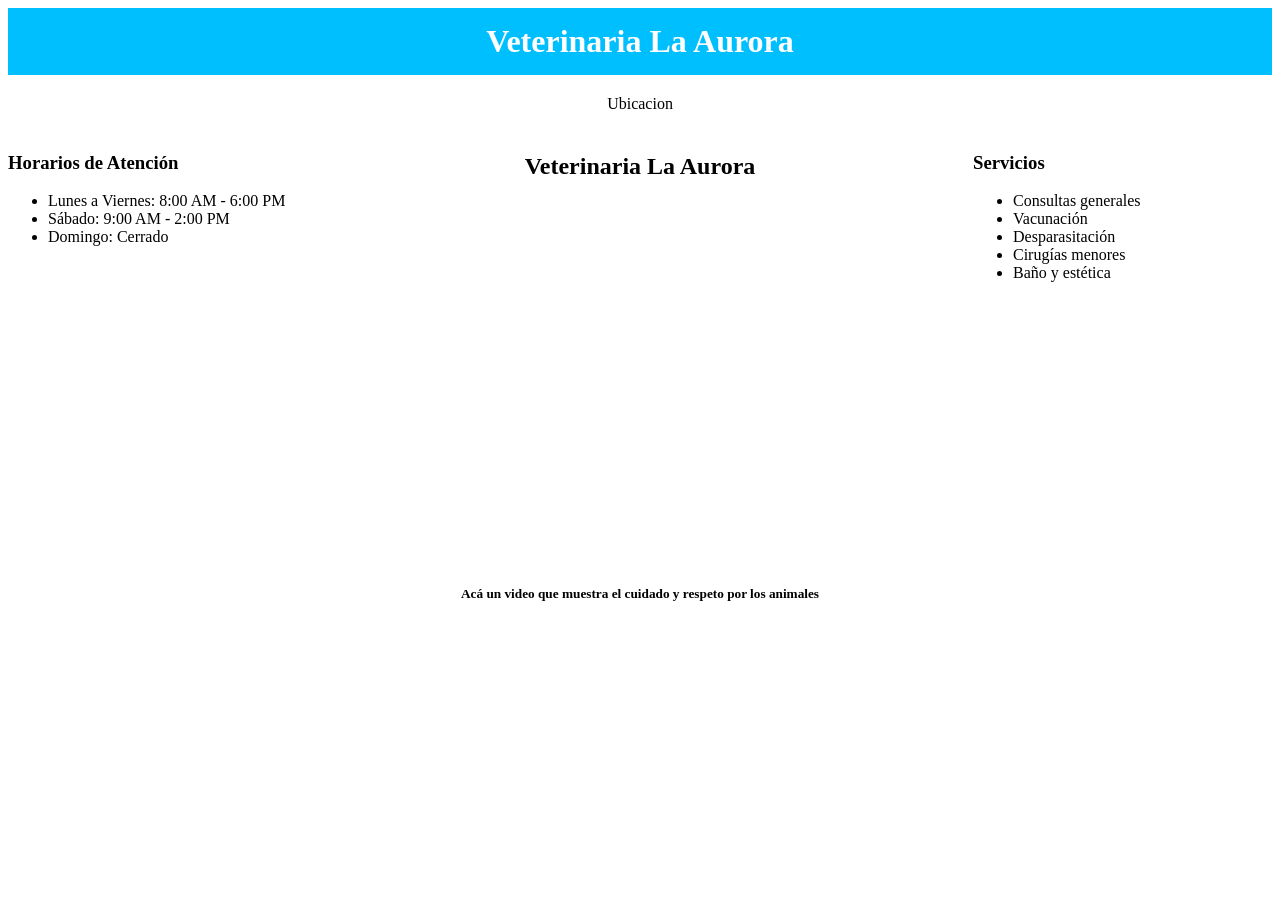
<file: FranciscoVeterinariaEP/src/main/resources/templates/index.html>
<!DOCTYPE html>
<html xmlns:th="http://www.thymeleaf.org"
      xmlns="http://www.w3.org/1999/xhtml">
<header th:fragment="header" class="header">
    <div style="width: 100%; background-color: #00BFFF; padding: 15px 0;">
        <h1 style="color: white; text-align: center; margin: 0;">Veterinaria La Aurora</h1>
    </div>
</header>
</body>

<div style="text-align: center; margin: 20px;">
    <a th:href="@{/Categoria}" class="btn btn-primary">Ubicacion</a>

    </button>
</div>

<section id="Iframe" style="text-align: center; display: flex; justify-content: center; align-items: flex-start;">
    <!-- Horarios a la izquierda -->
    <div style="flex: 1; text-align: left; margin-right: 20px;">
        <h3>Horarios de Atención</h3>
        <ul>
            <li>Lunes a Viernes: 8:00 AM - 6:00 PM</li>
            <li>Sábado: 9:00 AM - 2:00 PM</li>
            <li>Domingo: Cerrado</li>
        </ul>
    </div>

    <!-- Video en el centro -->
    <div style="flex: 2;">
        <h2>Veterinaria La Aurora</h2>
        <iframe width="626" height="360"
                src="https://www.youtube.com/embed/hnmlon-vagE"
                title="Acá un video sobre el cuidado animal"
                frameborder="0"
                allow="accelerometer; autoplay; clipboard-write; encrypted-media; gyroscope; picture-in-picture; web-share"
                referrerpolicy="strict-origin-when-cross-origin"
                allowfullscreen>
        </iframe>
        <h5>Acá un video que muestra el cuidado y respeto por los animales</h5>
    </div>

    <!-- Servicios a la derecha -->
    <div style="flex: 1; text-align: left; margin-left: 20px;">
        <h3>Servicios</h3>
        <ul>
            <li>Consultas generales</li>
            <li>Vacunación</li>
            <li>Desparasitación</li>
            <li>Cirugías menores</li>
            <li>Baño y estética</li>
        </ul>
    </div>
</section>

<footer th:replace="~{layout/plantilla :: footer}"/>
</body>


</html>
</file>
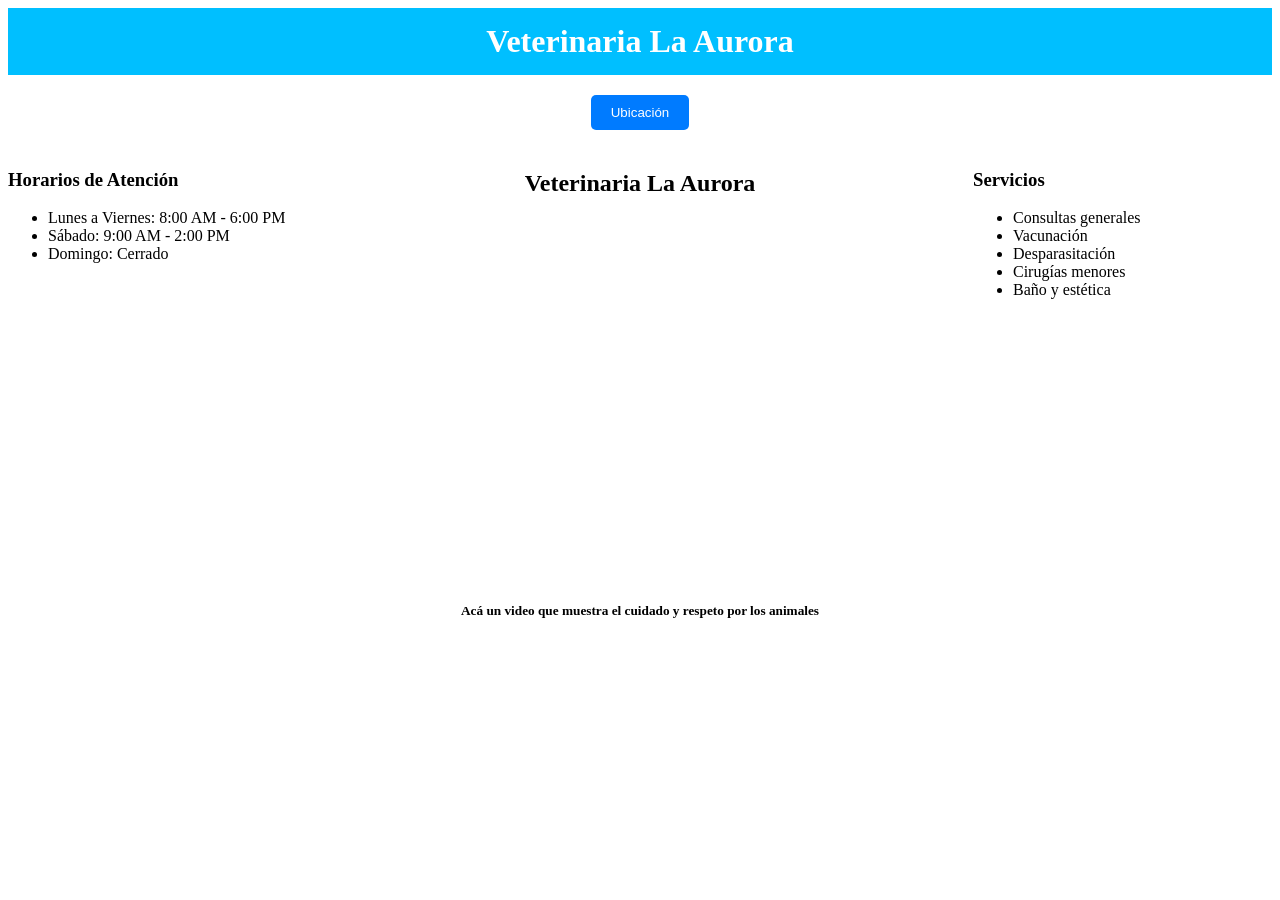
<file: VeterinariaFFFV/src/main/resources/templates/index.html>
<!DOCTYPE html>
<html xmlns:th="http://www.thymeleaf.org"
      xmlns="http://www.w3.org/1999/xhtml">
<header th:fragment="header" class="header">
    <div style="width: 100%; background-color: #00BFFF; padding: 15px 0;">
        <h1 style="color: white; text-align: center; margin: 0;">Veterinaria La Aurora</h1>
    </div>
</header>
</body>

<div style="text-align: center; margin: 20px;">
    <button onclick="window.location.href='/modificar/{idCategoria}'" 
            style="background-color: #007BFF; color: white; padding: 10px 20px; border: none; border-radius: 5px;">
        Ubicación
    </button>
</div>

<section id="Iframe" style="text-align: center; display: flex; justify-content: center; align-items: flex-start;">
    <!-- Horarios a la izquierda -->
    <div style="flex: 1; text-align: left; margin-right: 20px;">
        <h3>Horarios de Atención</h3>
        <ul>
            <li>Lunes a Viernes: 8:00 AM - 6:00 PM</li>
            <li>Sábado: 9:00 AM - 2:00 PM</li>
            <li>Domingo: Cerrado</li>
        </ul>
    </div>

    <!-- Video en el centro -->
    <div style="flex: 2;">
        <h2>Veterinaria La Aurora</h2>
        <iframe width="626" height="360"
                src="https://www.youtube.com/embed/hnmlon-vagE"
                title="Acá un video sobre el cuidado animal"
                frameborder="0"
                allow="accelerometer; autoplay; clipboard-write; encrypted-media; gyroscope; picture-in-picture; web-share"
                referrerpolicy="strict-origin-when-cross-origin"
                allowfullscreen>
        </iframe>
        <h5>Acá un video que muestra el cuidado y respeto por los animales</h5>
    </div>

    <!-- Servicios a la derecha -->
    <div style="flex: 1; text-align: left; margin-left: 20px;">
        <h3>Servicios</h3>
        <ul>
            <li>Consultas generales</li>
            <li>Vacunación</li>
            <li>Desparasitación</li>
            <li>Cirugías menores</li>
            <li>Baño y estética</li>
        </ul>
    </div>
</section>

<footer th:replace="~{layout/plantilla :: footer}"/>
</body>


</html>
</file>
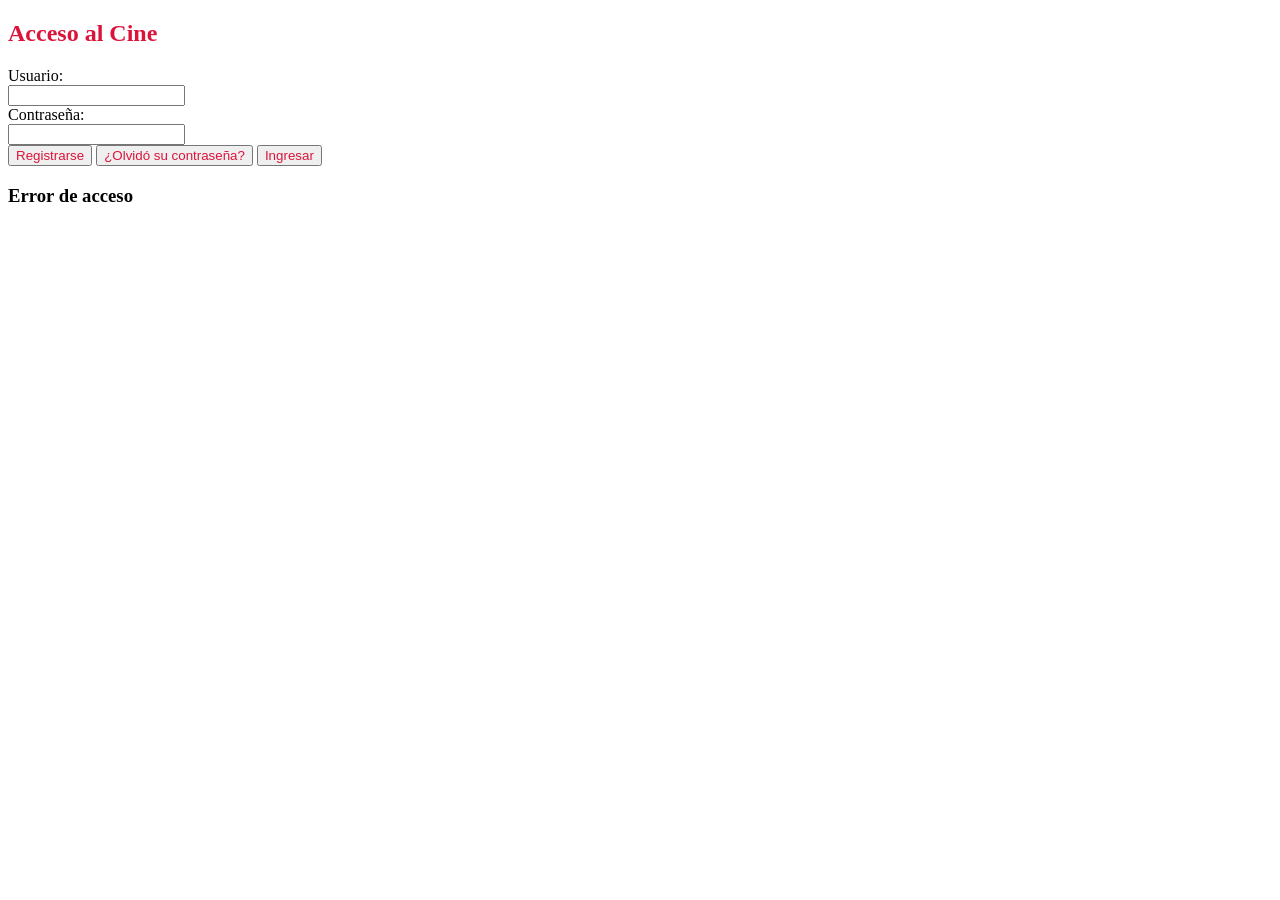
<file: EjerP2C/src/main/resources/templates/login.html>
<!DOCTYPE html>
<html xmlns="http://www.w3.org/1999/xhtml"
      xmlns:th="http://www.thymeleaf.org">
    <head th:replace="~{layout/plantilla :: head}">
        <title>Cine Wild</title>
        <meta charset="UTF-8"/>
    </head>
    <body>
        <header th:replace="~{layout/plantilla :: header}"/>
        <div class="container my-5">
            <div class="row align-items-center"> 
                <div class="col-md-3"></div>
                <div class="col-md-6">
                    <div class="card">
                        <div class="card-header" style="color: crimson"><h2>Acceso al Cine</h2></div>
                        <div class="card-body">
                            <form method="POST" th:action="@{/login}">
                                <div class="form-group row my-3">
                                    <label class="col-md-5 my-auto" for="username"><i class="fas fa-user-lock"></i> Usuario:</label>
                                    <div class="col-md-7 my-auto">
                                        <input class="form-control" type="text" name="username" id="username"/>
                                    </div>
                                </div>
                                <div class="form-group row my-3">
                                    <label class="col-md-5 my-auto" for="password"><i class="fas fa-key"></i> Contraseña:</label>
                                    <div class="col-md-7 my-auto">
                                        <input class="form-control" type="password" name="password" id="password"/>
                                    </div>
                                </div>
                                <div class="card-footer col text-center">
                                    <button class="btn" style="color: crimson">
                                        <a th:href="@{/registro/nuevo}" class="btn"><i class="fas fa-user-plus"></i> Registrarse </a></button>
                                    <button class="btn" style="color: crimson">                                        
                                        <a th:href="@{/registro/recordar}" class="btn"><i class="fas fa-envelope"></i> ¿Olvidó su contraseña? </a></button>
                                    <button class="btn" style="color: crimson" type="submit">
                                        <span class="btn"><i class="fas fa-sign-in-alt"></i>
                                            Ingresar</span></button>
                                </div>
                            </form>                            
                        </div>
                    </div>
                    <div th:if="${param.error != null}">
                        <h3>Error de acceso</h3>
                    </div>
                </div>
            </div>           
        </div>
        <footer th:replace="~{layout/plantilla :: footer}"/>
    </body>
</html>
</file>
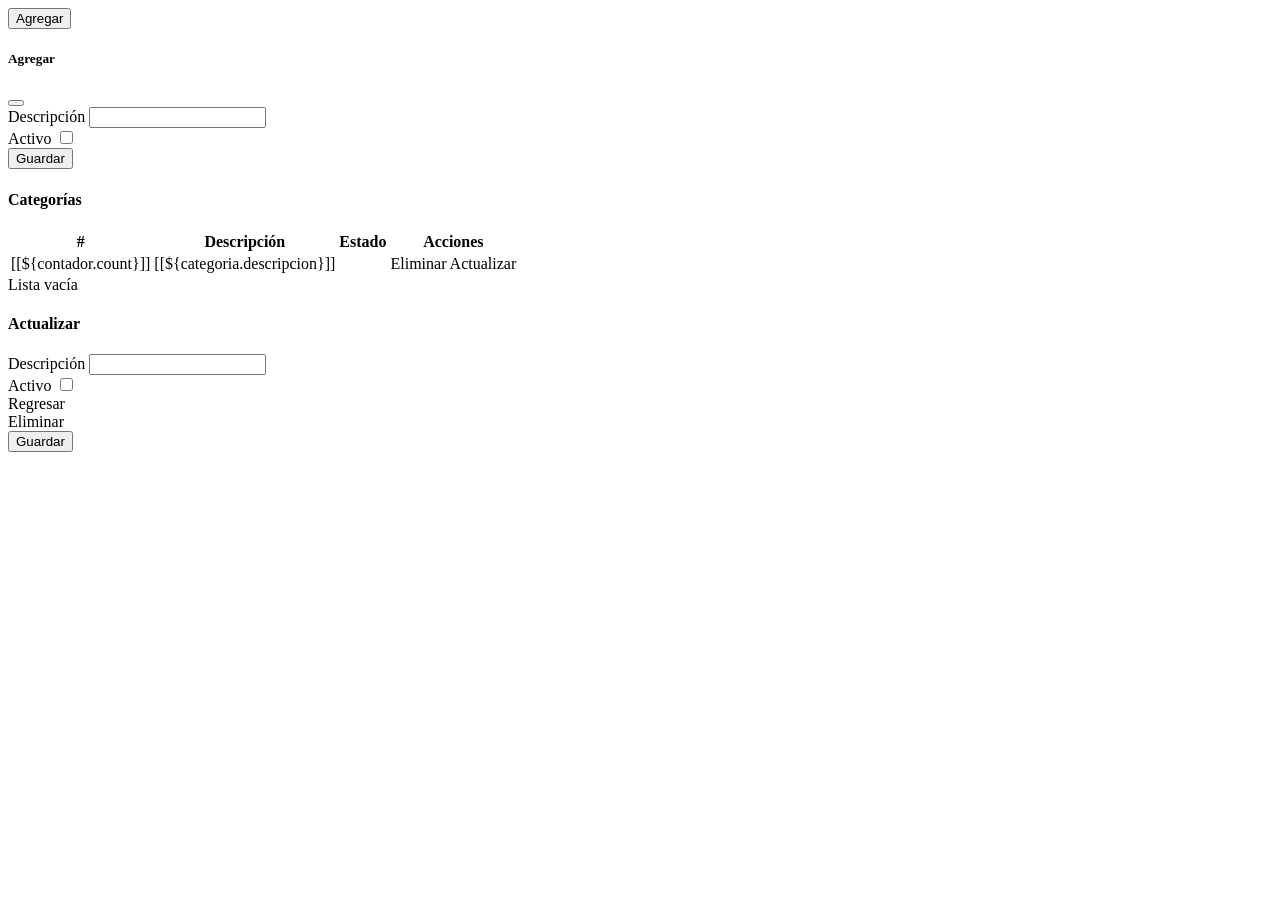
<file: EjerP2C/src/main/resources/templates/categoria/fragmentos.html>
<!DOCTYPE html>
<html xmlns="http://www.w3.org/1999/xhtml"
      xmlns:th="http://www.thymeleaf.org">
<head th:replace="~{layout/plantilla :: head}">
    <title>Examen2</title>
</head>
<body style="height: 100%; overflow-y: scroll;">
    <!-- 1 Botón de agregar -->
    <section th:fragment="botonesAgregar" class="py-4 mb-4 bg-primary">
        <div class="container">
            <div class="row">
                <div class="col-md-3">   
                    <button 
                        type="button" 
                        sec:authorize="hasRole('ROLE_ADMIN')"
                        class="btn btn-outline-light btn-block" 
                        data-bs-toggle="modal" 
                        data-bs-target="#agregarCategoria">
                        <i class="fas fa-plus"></i> Agregar
                    </button>
                </div>
            </div>
        </div>
    </section>

    <!-- 2 Modal para agregar -->
    <section th:fragment="agregarCategoria">
        <div id="agregarCategoria" class="modal fade" tabindex="-1" aria-labelledby="exampleModalLabel" aria-hidden="true">
            <div class="modal-dialog modal-md">
                <div class="modal-content">
                    <div class="modal-header bg-primary text-white">
                        <h5 class="modal-title">Agregar</h5>
                        <button type="button" class="btn-close" data-bs-dismiss="modal" aria-label="Close"></button>
                    </div> 
                    <form th:action="@{/categoria/guardar}" th:object="${categoria}"
                          method="POST" class="was-validated" enctype="multipart/form-data">
                        <div class="modal-body">
                            <div class="mb-3">
                                <label for="descripcion">Descripción</label>
                                <input type="text" class="form-control" name="descripcion" required="true"/>
                            </div>
                            <div class="mb-3">
                                <label for="activo">Activo</label>
                                <input class="form-check-input" type="checkbox" name="activo" id="activo"/>
                            </div>
                        </div>
                        <div class="modal-footer">
                            <button class="btn btn-primary" type="submit">Guardar</button>
                        </div>
                    </form>
                </div>
            </div>
        </div>
    </section>

    <!-- 3 Listado de categorías -->
    <section th:fragment="listadoCategorias" id="categorias">
        <div class="container">
            <div class="row">
                <div class="col-md-9">
                    <div class="card border-primary">
                        <div class="card-header bg-primary text-white">
                            <h4>Categorías</h4>
                        </div>
                        <div style="max-height: 500px; overflow-y: auto;">
                            <div th:if="${categorias != null and !categorias.empty}">
                                <table class="table table-striped table-hover">
                                    <thead class="table-primary">
                                        <tr>
                                            <th>#</th>
                                            <th>Descripción</th>
                                            <th>Estado</th>
                                            <th>Acciones</th>
                                            <th sec:authorize="hasRole('ROLE_ADMIN')"></th>
                                            <th></th>
                                        </tr>
                                    </thead>
                                    <tbody>
                                        <tr th:each="categoria, contador : ${categorias}">
                                            <td>[[${contador.count}]]</td>
                                            <td>[[${categoria.descripcion}]]</td>
                                            <td th:text="${categoria.activo} ? 'Activa' : 'Inactiva'" />
                                            <td sec:authorize="hasRole('ROLE_ADMIN')">
                                                <a th:href="@{/categoria/eliminar/}+${categoria.idCategoria}" class="btn btn-outline-danger">
                                                    <i class="fas fa-trash"></i> Eliminar
                                                </a>
                                                <a th:href="@{/categoria/modificar/}+${categoria.idCategoria}" class="btn btn-outline-primary">
                                                    <i class="fas fa-pencil"></i> Actualizar
                                                </a>
                                            </td>
                                        </tr>
                                    </tbody>
                                </table>
                            </div>
                            <div class="text-center p-2" th:if="${categorias == null or categorias.empty}">
                                <span>Lista vacía</span>
                            </div>
                        </div>
                    </div>
                </div>
            </div>
        </div>
    </section>

    <!-- 4 Fragmento para editar categoría -->
    <section th:fragment="editarCategoria">
        <div class="row">
            <div class="col-md-2"></div>
            <div class="col-md-8">
                <form method="POST"
                      th:action="@{/categoria/guardar}" 
                      th:object="${categoria}"
                      class="was-validated"                          
                      enctype="multipart/form-data">
                    <input type="hidden" name="idCategoria" th:field="*{idCategoria}"/>
                    <section th:replace="~{categoria/fragmentos :: botonesEditar}"/>
                    <div id="details">
                        <div class="container">
                            <div class="row">
                                <div class="col">
                                    <div class="card border-primary">
                                        <div class="card-header bg-primary text-white">
                                            <h4>Actualizar</h4>
                                        </div>
                                        <div class="card-body">
                                            <div class="mb-3">
                                                <label for="descripcion">Descripción</label>
                                                <input type="text" class="form-control" 
                                                       name="descripcion" th:field="*{descripcion}" required="true">
                                            </div>
                                            <div class="mb-3">
                                                <label for="activo">Activo</label>
                                                <input class="form-check-input" 
                                                       type="checkbox" 
                                                       name="activo" 
                                                       id="activo"
                                                       th:field="*{activo}">
                                            </div>
                                        </div>
                                    </div>
                                </div>
                            </div>
                        </div>
                </form>
            </div>
        </div>
    </section>

    <!-- 5 Fragmento botones editar -->
    <section th:fragment="botonesEditar">
        <div class="container py-4 mb-4 bg-primary text-white rounded">
            <div class="row">
                <div class="col-md-4 d-grid">
                    <a th:href="@{/categoria/listado}" class="btn btn-outline-light">
                        <i class="fas fa-arrow-left"></i> Regresar
                    </a>
                </div>
                <div class="col-md-4 d-grid"> 
                    <a th:href="@{/categoria/eliminar/}+${categoria.idCategoria}" class="btn btn-outline-light">
                        <i class="fas fa-trash"></i> Eliminar
                    </a>
                </div>
                <div class="col-md-4 d-grid">
                    <button type="submit" class="btn btn-outline-light">
                        <i class="fas fa-check"></i> Guardar
                    </button>
                </div>
            </div>
        </div>
    </section>
</body>
</html>
</file>
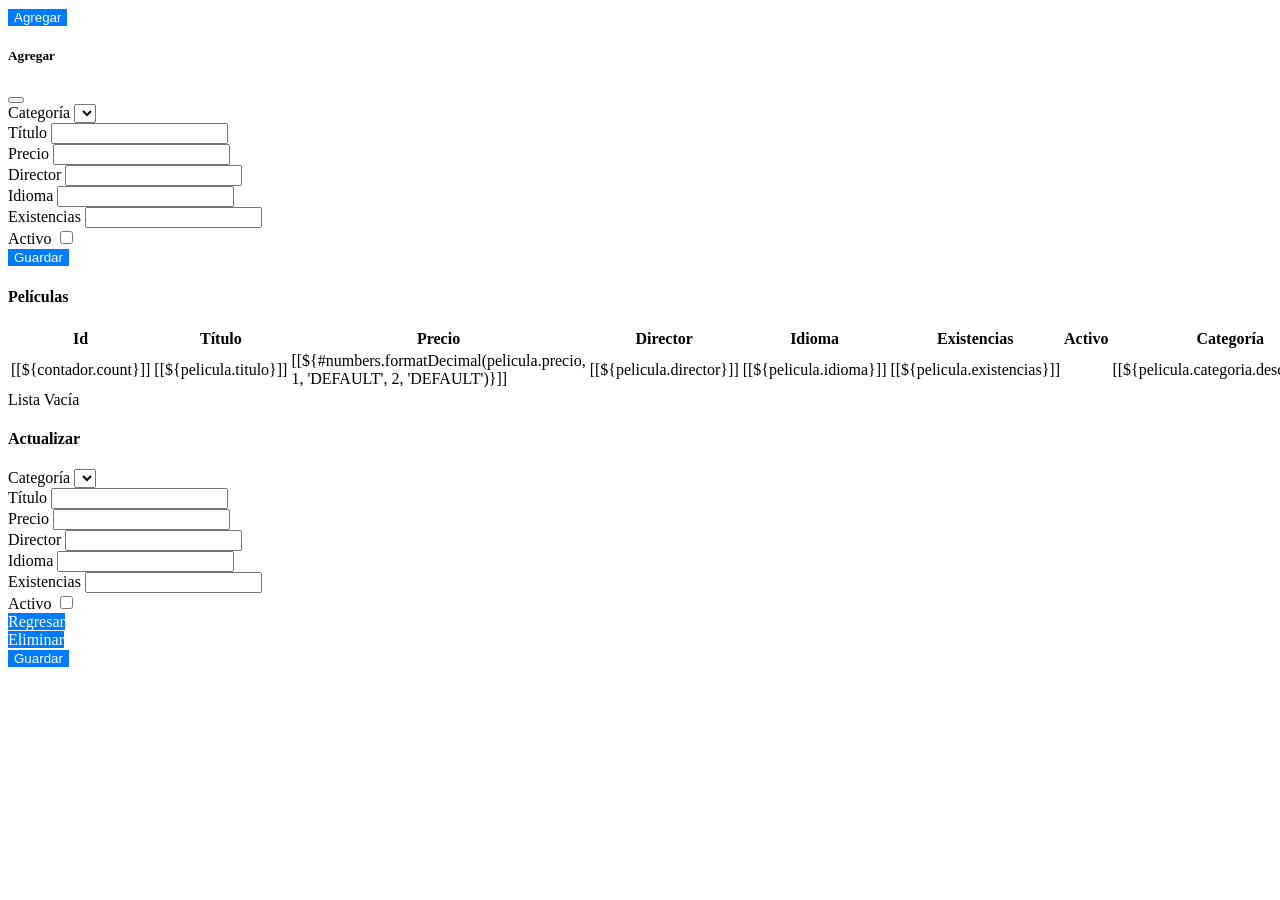
<file: EjerP2C/src/main/resources/templates/pelicula/fragmentos.html>
<!DOCTYPE html>
<html xmlns="http://www.w3.org/1999/xhtml"
      xmlns:th="http://www.thymeleaf.org">
<head th:replace="~{layout/plantilla :: head}">
    <title>Examen2</title>
    <meta charset="UTF-8"/>
    <style>
        .btn-azul {
            background-color: #007BFF;
            color: white;
            border: none;
        }
        .btn-azul:hover {
            background-color: #0056b3;
            color: white;
        }
    </style>
</head>
<body>

<!-- 1 Botón Agregar -->
<section th:fragment="botonesAgregar" class="py-4 mb-4 bg-light">
    <div class="container">
        <div class="row">
            <div class="col-md-3">   
                <button 
                    type="button" 
                    sec:authorize="hasRole('ROLE_ADMIN')"
                    class="btn btn-azul btn-block" 
                    data-bs-toggle="modal" 
                    data-bs-target="#agregarPelicula">
                    <i class="fas fa-plus"></i> Agregar
                </button>
            </div>
        </div>
    </div>
</section>

<!-- 2 Modal Agregar Película -->
<section th:fragment="agregarPelicula">
    <div id="agregarPelicula" class="modal fade" tabindex="-1" aria-labelledby="exampleModalLabel" aria-hidden="true">
        <div class="modal-dialog modal-md">
            <div class="modal-content">
                <div class="modal-header bg-info text-white">
                    <h5 class="modal-title">Agregar</h5>
                    <button type="button" class="btn-close" data-bs-dismiss="modal" aria-label="Close"></button>
                </div> 
                <form th:action="@{/pelicula/guardar}" th:object="${pelicula}" method="POST" class="was-validated" enctype="multipart/form-data">
                    <input type="hidden" name="nuevaImagen" value="NO"/>
                    <div class="modal-body">
                        <div class="mb-3">
                            <label for="idCategoria">Categoría</label>
                            <select name="categoria.idCategoria" class="form-select">
                                <option th:each="c : ${categorias}" th:value="${c.idCategoria}" th:text="${c.descripcion}"></option>
                            </select>
                        </div>
                        <div class="mb-3">
                            <label for="titulo">Título</label>
                            <input type="text" class="form-control" name="titulo" required/>
                        </div>
                        <div class="mb-3">
                            <label for="precio">Precio</label>                                    
                            <input type="number" class="form-control" name="precio" required/>
                        </div>
                        <div class="mb-3">
                            <label for="director">Director</label>                                    
                            <input type="text" class="form-control" name="director" required/>
                        </div>
                        <div class="mb-3">
                            <label for="idioma">Idioma</label>                                    
                            <input type="text" class="form-control" name="idioma" required/>
                        </div>
                        <div class="mb-3">
                            <label for="existencias">Existencias</label>                                    
                            <input type="number" class="form-control" name="existencias" required/>
                        </div>
                        <div class="mb-3">
                            <label for="activo">Activo</label>
                            <input class="form-check-input" type="checkbox" name="activo" id="activo"/>
                        </div>
                    </div>
                    <div class="modal-footer">
                        <button class="btn btn-azul" type="submit">Guardar</button>
                    </div>
                </form>
            </div>
        </div>
    </div>
</section>

<!-- 3 Listado de Películas -->
<section th:fragment="listadoPeliculas" id="peliculas">
    <div class="container">
        <div class="row">
            <div class="col-md-9">
                <div class="card">
                    <div class="card-header">
                        <h4>Películas</h4>
                    </div>
                    <div th:if="${peliculas != null and !peliculas.empty}">
                        <table class="table table-striped table-hover">
                            <thead class="table-dark">
                                <tr>
                                    <th>Id</th>
                                    <th class="text-center">Título</th>
                                    <th class="text-center">Precio</th>
                                    <th class="text-center">Director</th>
                                    <th class="text-center">Idioma</th>
                                    <th class="text-center">Existencias</th>
                                    <th class="text-center">Activo</th>
                                    <th class="text-center">Categoría</th>
                                    <th sec:authorize="hasRole('ROLE_ADMIN')"></th>
                                    <th></th><th></th>
                                </tr>
                            </thead>
                            <tbody>
                                <tr th:each="pelicula, contador : ${peliculas}">
                                    <td class="text-center">[[${contador.count}]]</td>
                                    <td class="fs-6">[[${pelicula.titulo}]]</td>
                                    <td class="text-end">[[${#numbers.formatDecimal(pelicula.precio, 1, 'DEFAULT', 2, 'DEFAULT')}]]</td>
                                    <td class="text-center">[[${pelicula.director}]]</td>
                                    <td class="text-center">[[${pelicula.idioma}]]</td>
                                    <td class="text-center">[[${pelicula.existencias}]]</td>
                                    <td class="text-center" th:text="${pelicula.activo} ? 'Activa' : 'Inactiva'" />
                                    <td>[[${pelicula.categoria.descripcion}]]</td>
                                    <td sec:authorize="hasRole('ROLE_ADMIN')">
                                        <a th:href="@{/pelicula/eliminar/}+${pelicula.idPelicula}" class="btn btn-azul">
                                            <i class="fas fa-trash"></i> Eliminar
                                        </a>
                                        <a th:href="@{/pelicula/modificar/}+${pelicula.idPelicula}" class="btn btn-azul">
                                            <i class="fas fa-pencil"></i> Actualizar
                                        </a>
                                    </td>
                                </tr>
                            </tbody>
                        </table>
                    </div>
                    <div class="text-center p-2" th:if="${peliculas == null or peliculas.empty}">
                        <span>Lista Vacía</span>
                    </div>
                </div>
            </div>
        </div>
    </div>
</section>

<!-- 4 Fragmento Editar Película -->
<section th:fragment="editarPelicula">
    <div class="row">
        <div class="col-md-2"></div>
        <div class="col-md-8">
            <form method="POST" th:action="@{/pelicula/guardar}" th:object="${pelicula}" class="was-validated" enctype="multipart/form-data">
                <input type="hidden" name="idPelicula" th:field="*{idPelicula}"/>
                <section th:replace="~{pelicula/fragmentos :: botonesEditar}"/>
                <div id="details">
                    <div class="container">
                        <div class="row">
                            <div class="col">
                                <div class="card">
                                    <div class="card-header">
                                        <h4>Actualizar</h4>
                                    </div>
                                    <div class="card-body">
                                        <div class="mb-3">
                                            <label for="idCategoria">Categoría</label>
                                            <select th:field="*{categoria.idCategoria}" class="form-select">
                                                <option th:each="c : ${categorias}" th:value="${c.idCategoria}" th:text="${c.descripcion}"></option>
                                            </select>
                                        </div>
                                        <div class="mb-3">
                                            <label for="titulo">Título</label>
                                            <input type="text" class="form-control" th:field="*{titulo}" required/>
                                        </div>
                                        <div class="mb-3">
                                            <label for="precio">Precio</label>
                                            <input type="number" class="form-control" th:field="*{precio}" required/>
                                        </div>
                                        <div class="mb-3">
                                            <label for="director">Director</label>
                                            <input type="text" class="form-control" th:field="*{director}" required/>
                                        </div>
                                        <div class="mb-3">
                                            <label for="idioma">Idioma</label>
                                            <input type="text" class="form-control" th:field="*{idioma}" required/>
                                        </div>
                                        <div class="mb-3">
                                            <label for="existencias">Existencias</label>
                                            <input type="number" class="form-control" th:field="*{existencias}" required/>
                                        </div>
                                        <div class="mb-3">
                                            <label for="activo">Activo</label>
                                            <input class="form-check-input" type="checkbox" th:field="*{activo}" id="activo"/>
                                        </div>
                                    </div>
                                </div>
                            </div>
                        </div>
                    </div>
            </form>
        </div>
    </div>
</section>

<!-- 5 Botones Editar -->
<section th:fragment="botonesEditar">
    <div class="container py-4 mb-4 bg-light">
        <div class="row">
            <div class="col-md-4 d-grid">
                <a th:href="@{/pelicula/listado}" class="btn btn-azul">
                    <i class="fas fa-arrow-left"></i> Regresar
                </a>
            </div>
            <div class="col-md-4 d-grid">                                
                <a th:href="@{/pelicula/eliminar/}+${pelicula.idPelicula}" class="btn btn-azul">
                    <i class="fas fa-trash"></i> Eliminar
                </a>
            </div>
            <div class="col-md-4 d-grid">
                <button type="submit" class="btn btn-azul">
                    <i class="fas fa-check"></i> Guardar
                </button>
            </div>
        </div>
    </div>
</section>

</body>
</html>
</file>
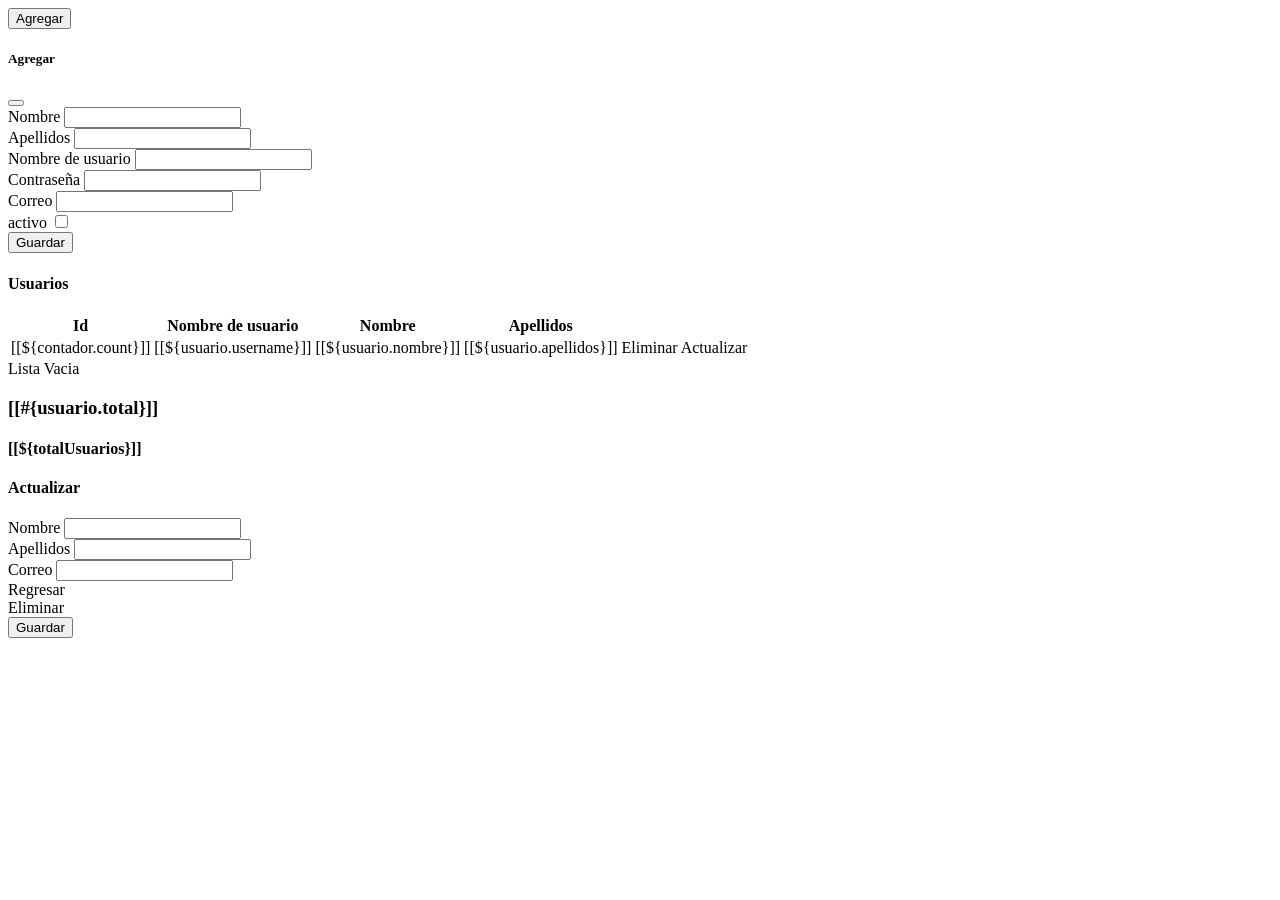
<file: EjerP2C/src/main/resources/templates/usuario/fragmentos.html>
<!DOCTYPE html>
<html xmlns="http://www.w3.org/1999/xhtml"
      xmlns:th="http://www.thymeleaf.org"
      xmlns:sec="http://www.thymeleaf.org/thymeleaf-extras-springsecurity6">
    <head th:replace="~{layout/plantilla :: head}">
        <title>Examen2</title>
    </head>
    <body>
        <!-- 1 Sección para crear el boton de agregar... llamará a una ventana modal-->
        <section th:fragment="botonesAgregar" class="py-4 mb-4 bg-light">
            <div class="container" sec:authorize="hasRole('ROLE_ADMIN')">
                <div class="row">
                    <div class="col-md-3">   
                        <button 
                            type="button" 
                            class="btn btn-primary btn-block" 
                            data-bs-toggle="modal" 
                            data-bs-target="#agregarUsuario">
                            <i class="fas fa-plus"></i> Agregar
                        </button>
                    </div>
                </div>
            </div>
        </section>

        <!-- 2 Fragmento para agregar usuario, es la ventana modal -->
        <section th:fragment="agregarUsuario">
            <div id="agregarUsuario" 
                 class="modal fade" 
                 tabindex="-1" 
                 aria-labelledby="exampleModalLabel" 
                 aria-hidden="true">
                <div class="modal-dialog modal-md">
                    <div class="modal-content">
                        <div class="modal-header bg-info text-white">
                            <h5 class="modal-title">Agregar</h5>
                            <button type="button" 
                                    class="btn-close" 
                                    data-bs-dismiss="modal" 
                                    aria-label="Close"></button>
                        </div> 
                        <form th:action="@{/usuario/guardar}" th:object="${usuario}"
                              method="POST" class="was-validated"
                              enctype="multipart/form-data">
                            <div class="modal-body">
                                <div class="mb-3">
                                    <label for="nombre">Nombre</label>
                                    <input type="text" class="form-control" name="nombre" required="true"/>
                                </div>
                                <div class="mb-3">
                                    <label for="apellidos">Apellidos</label>
                                    <input type="text" class="form-control" name="apellidos" required="true"/>
                                </div>
                                <div class="mb-3">
                                    <label for="username">Nombre de usuario</label>
                                    <input type="text" class="form-control" name="username" required="true"/>
                                </div>
                                <div class="mb-3">
                                    <label for="password">Contraseña</label>
                                    <input type="password" class="form-control" name="password" required="true"/>
                                </div>
                                <div class="mb-3">
                                    <label for="email">Correo</label>
                                    <input type="email" class="form-control" name="correo" required="true"/>
                                </div>
                                <div class="mb-3">
                                    <label for="activo">activo</label>
                                    <input class="form-check-input" type="checkbox" name="activo" id="activo"/>
                                </div>
                            <div class="modal-footer">
                                <button class="btn btn-primary" type="submit">Guardar</button>
                            </div>
                            </div>
                        </form>
                    </div>
                </div>
            </div>
        </section>

        <!-- 3 Sección principal para mostrar la informaccion de la entidad usuario -->
        <section th:fragment="listadoUsuarios" id="usuarios">
            <div class="container">
                <div class="row">
                    <div class="col-md-9">
                        <div class="card">
                            <div class="card-header">
                                <h4>Usuarios</h4></div>
                            <div th:if="${usuarios != null and !usuarios.empty}">
                                <table class="table table-striped table-hover">
                                    <thead class="table-dark">
                                        <tr><th>Id</th>
                                            <th>Nombre de usuario</th>
                                            <th>Nombre</th>
                                            <th>Apellidos</th>
                                            <th></th></tr>
                                    </thead>
                                    <tbody>
                                        <tr th:each="usuario, contador : ${usuarios}">
                                            <td>[[${contador.count}]]</td>
                                            <td>[[${usuario.username}]]</td>
                                            <td>[[${usuario.nombre}]]</td>
                                            <td>[[${usuario.apellidos}]]</td>
                                            <td sec:authorize="hasRole('ROLE_ADMIN')">
                                                <a th:href="@{/usuario/eliminar/}+${usuario.idUsuario}"
                                                   class="btn btn-danger">
                                                    <i class="fas fa-trash"></i> Eliminar</a>
                                                <a th:href="@{/usuario/modificar/}+${usuario.idUsuario}"
                                                   class="btn btn-success">
                                                    <i class="fas fa-pencil"></i> Actualizar</a></td></tr>
                                    </tbody>
                                </table>
                            </div>
                            <div class="text-center p-2" th:if="${usuarios == null or usuarios.empty}">
                                <span>Lista Vacia</span>
                            </div>
                        </div>
                    </div>
                    <div class="col-md-3">
                        <div class="card text-center bg-success text-white mb-3">
                            <div class="card-body">
                                <h3>[[#{usuario.total}]]</h3>
                                <h4 class="fs-2"><i class="fas fa-users"></i> [[${totalUsuarios}]]</h4>
                            </div>
                        </div>                        
                    </div>
                </div>
            </div>
        </section>

        <!-- 4 Fragmento que se utiliza en la página modifca.html -->
        <section th:fragment="editarUsuario">
            <div class="row">
                <div class="col-md-2"></div>
                <div class="col-md-8">
                    <form method="POST"
                          th:action="@{/usuario/guardar}" th:object="${usuario}"
                          class="was-validated"
                          enctype="multipart/form-data">
                        <input type="hidden" name="idUsuario" th:field="*{idUsuario}"/>
                        <section th:replace="~{usuario/fragmentos :: botonesEditar}"/>
                        <div id=details>
                            <div class="container">
                                <div class="row">
                                    <div class="col">
                                        <div class="card">
                                            <div class="card-header">
                                                <h4>Actualizar</h4>
                                            </div>
                                            <div class="card-body">
                                                <div class="mb-3">
                                                    <label for="nombre">Nombre</label>
                                                    <input type="text" class="form-control" 
                                                           name="nombre" th:field="*{nombre}"
                                                           required="true">
                                                </div>
                                                <div class="mb-3">
                                                    <label for="apellidos">Apellidos</label>
                                                    <input type="text" class="form-control" 
                                                           name="apellidos" th:field="*{apellidos}"
                                                           required="true">
                                                </div>
                                                <div class="mb-3">
                                                    <label for="email">Correo</label>
                                                    <input type="email" class="form-control" 
                                                           name="correo" th:field="*{correo}"
                                                           required="true">
                                            </div>
                                        </div>
                                    </div>
                                </div>
                            </div>
                    </form>
                </div>
            </div>
        </section>

        <!-- 5 Fragmento que se utiliza en el fragmento anterior -->
        <section th:fragment="botonesEditar">
            <div class="container py-4 mb-4 bg-light">
                <div class="row">
                    <div class="col-md-4 d-grid">
                        <a th:href="@{/usuario/listado}" class="btn btn-primary">
                            <i class="fas fa-arrow-left"></i> Regresar
                        </a>
                    </div>
                    <div class="col-md-4 d-grid" sec:authorize="hasRole('ROLE_ADMIN')">                                
                        <a th:href="@{/usuario/eliminar/}+${usuario.idUsuario}"
                           class="btn btn-danger">
                            <i class="fas fa-trash"></i> Eliminar
                        </a>
                    </div>
                    <div class="col-md-4 d-grid" sec:authorize="hasRole('ROLE_ADMIN')">
                        <button type="submit" class="btn btn-success">
                            <i class="fas fa-check"></i> Guardar
                        </button>
                    </div>
                </div>
            </div>
        </section>
    </body>
</html>
</file>
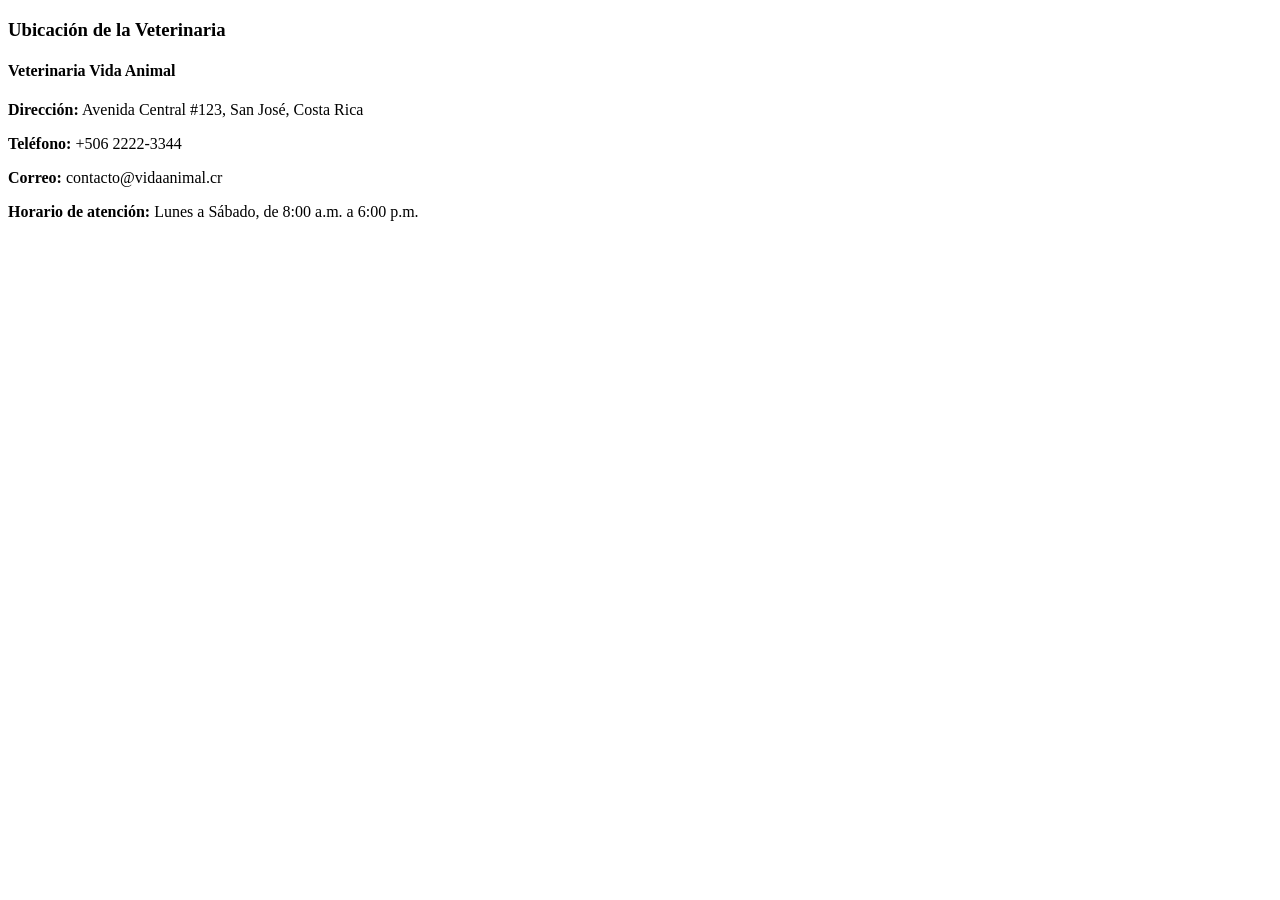
<file: FranciscoVeterinariaEP/src/main/resources/templates/categoria/fragmentos.html>
<!DOCTYPE html>
<html xmlns="http://www.w3.org/1999/xhtml" xmlns:th="http://www.thymeleaf.org">
<head th:replace="~{layout/plantilla :: head}">
    <title>Ubicación - Veterinaria Vida Animal</title>
    <meta charset="UTF-8"/>
</head>
<body>
<header th:replace="~{layout/plantilla :: header}"></header>

<div class="container my-5">
    <div class="row justify-content-center">
        <div class="col-md-8">
            <div class="card shadow">
                <div class="card-header bg-success text-white text-center">
                    <h3><i class="fas fa-map-marker-alt me-2"></i>Ubicación de la Veterinaria</h3>
                </div>
                <div class="card-body">
                    <h4 class="text-center mb-4">Veterinaria Vida Animal</h4>
                    <p><strong>Dirección:</strong> Avenida Central #123, San José, Costa Rica</p>
                    <p><strong>Teléfono:</strong> +506 2222-3344</p>
                    <p><strong>Correo:</strong> contacto@vidaanimal.cr</p>
                    <p><strong>Horario de atención:</strong> Lunes a Sábado, de 8:00 a.m. a 6:00 p.m.</p>
                    <div class="mt-4 text-center">
                        <iframe 
                            src="https://www.google.com/maps/embed?pb=!1m18!1m12!1m3!1d3930.0917758025026!2d-84.09032928593282!3d9.93333277616121!2m3!1f0!2f0!3f0!3m2!1i1024!2i768!4f13.1!3m3!1m2!1s0x8fa0fae9e4d4b6ef%3A0x84f0035b29bbeb17!2sSan%20Jos%C3%A9%2C%20Costa%20Rica!5e0!3m2!1ses!2scr!4v1641234567890"
                            width="100%" height="300" style="border:0;" allowfullscreen="" loading="lazy">
                        </iframe>
                    </div>
                </div>
            </div>
        </div>
    </div>
</div>

<footer th:replace="~{layout/plantilla :: footer}"></footer>
</body>
</html>
</file>
